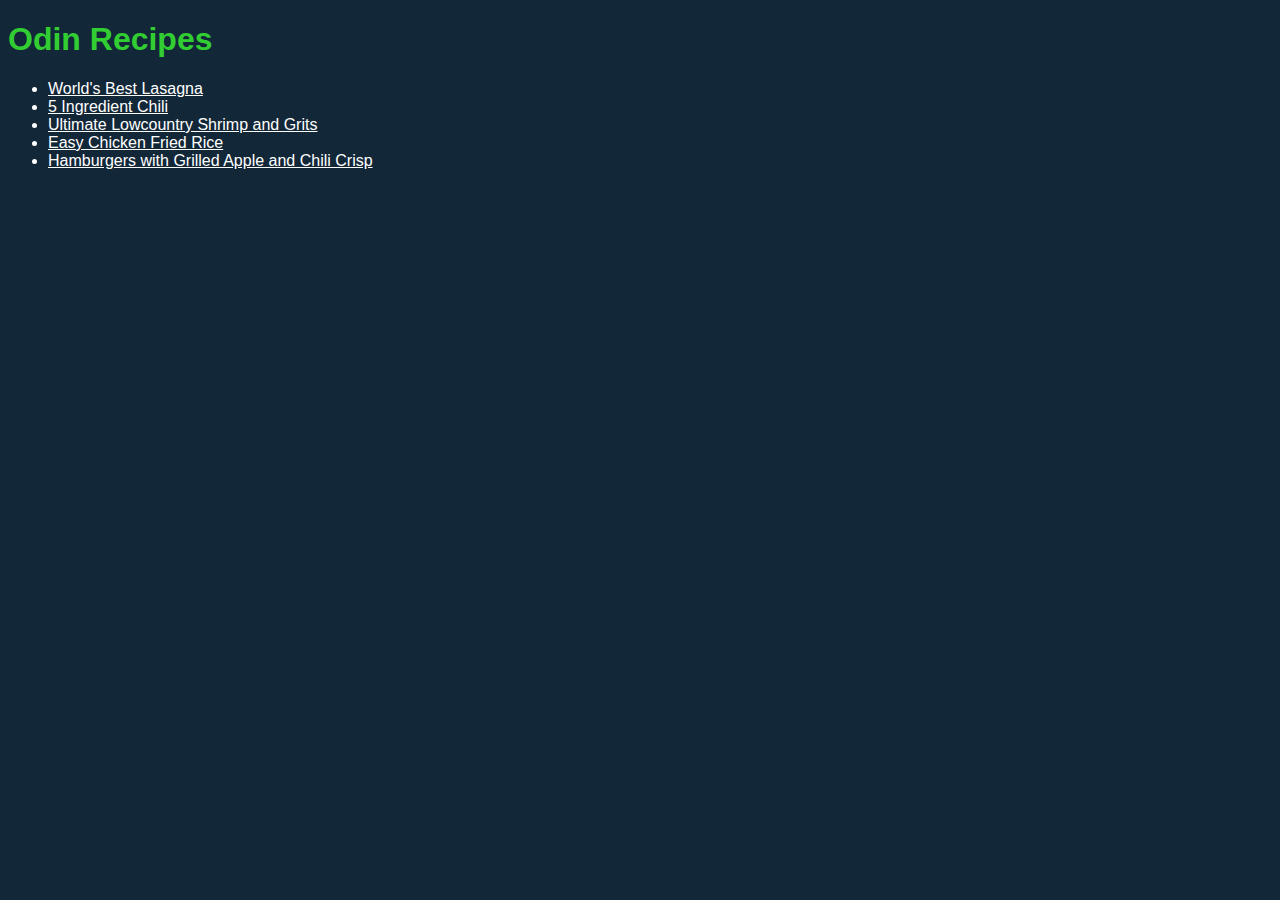
<file: index.html>
<!DOCTYPE html>
<html lang="en">
    <head>
        <meta charset="utf-8">
        <title>Odin Recipes</title>
        <link rel="stylesheet" href="style.css">
    </head>

    <body>
        <h1>Odin Recipes</h1>

        <ul>
            <li><a href="./recipes/lasagna.html">World's Best Lasagna</a></li>
            <li><a href="./recipes/chili.html">5 Ingredient Chili</a></li>
            <li><a href="./recipes/shrimp-and-grits.html">Ultimate Lowcountry Shrimp and Grits</a></li>
            <li><a href="/recipes/chicken-fried-rice.html">Easy Chicken Fried Rice</a></li>
            <li><a href="/recipes/hamburger.html">Hamburgers with Grilled Apple and Chili Crisp</a></li>
        </ul>
        
    </body>

</html>
</file>
<file: style.css>
body {
    font-family: Helvetica, Arial, Helvetica, sans-serif;
    background-color: #122738;
    color: white;
  }

  h1 {
    color: #32cd32;
  }

  a {
    color: white;
  }
</file>
